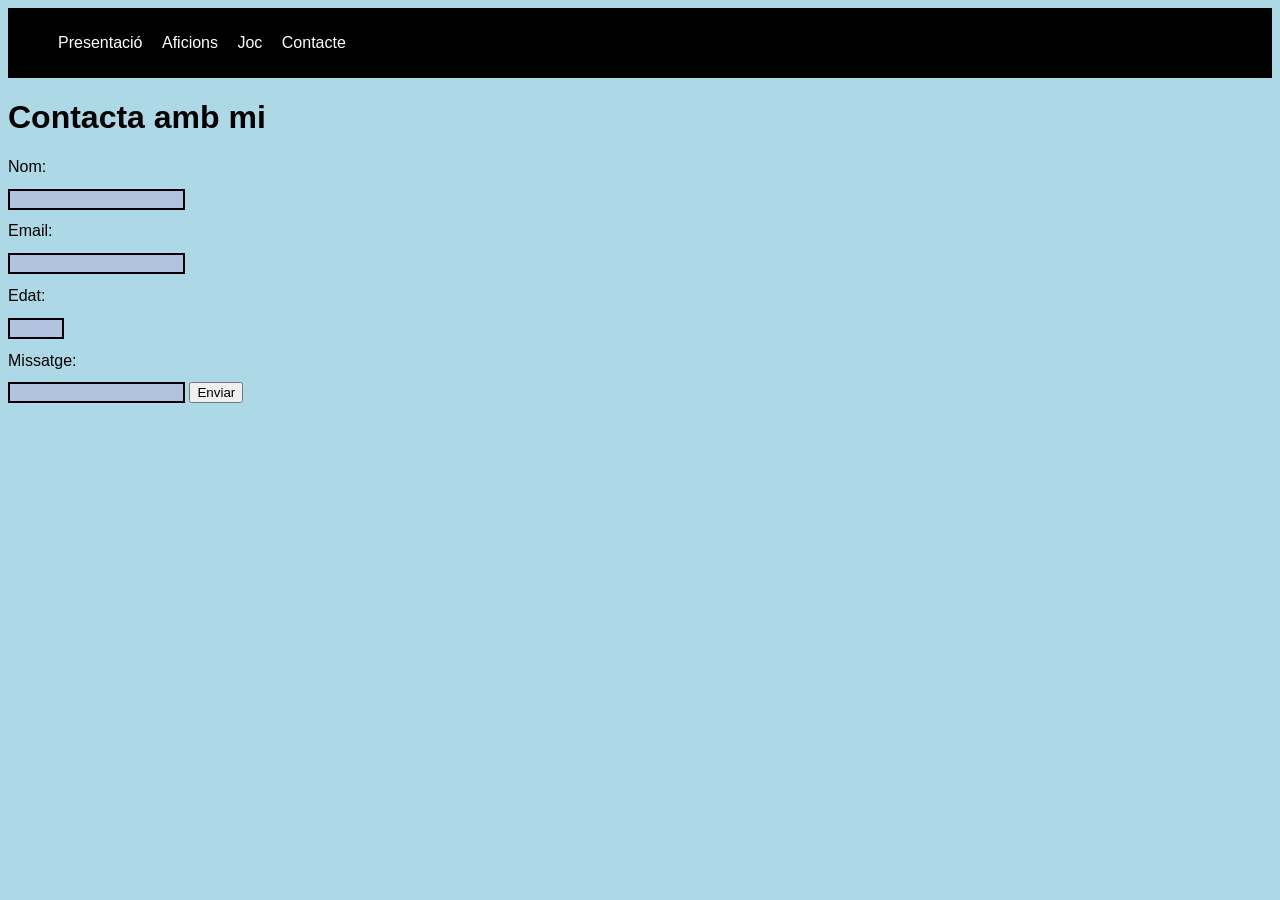
<file: contact.html>
<!DOCTYPE html>
<html lang="ca">

    <head>
        <meta charset="UTF-8">
        <title>Contacte</title>
        <link rel="stylesheet" href="style.css">
    </head>


    <body>

        <header>
            <nav>
                <ul>
                    <li><a href="index.html">Presentació</a></li>
                    <li><a href="hobbies.html">Aficions</a></li>
                    <li><a href="trivial.html">Joc</a></li>
                    <li><a href="contact.html">Contacte</a></li>
                </ul>
            </nav>
        </header>

        <main>

        <h1>Contacta amb mi</h1>

        <form>

            <label>Nom:</label>
            <input type="text" id="nom" required minlength="3">
            
            <label>Email:</label>
            <input type="email" id="email" required>
            
            <label>Edat:</label>
            <input type="number" id="edat" min="10" max="120" required>
            
            <label>Missatge:</label>
            <input type="text" id="missatge" required minlength="5">
            
            <button type="submit">Enviar</button>
            
            </form>

        </main>

        <script>

            const inputs = document.querySelectorAll("input");
            
            inputs.forEach(input => {
            
                input.addEventListener("input", function() {
            
                    if (input.checkValidity()) {
                        input.classList.remove("input-incorrecto");
                        input.classList.add("input-correcto");
                    } else {
                        input.classList.remove("input-correcto");
                        input.classList.add("input-incorrecto");
                    }
            
                });
            
            });
            
            </script>
    

    </body>
</html>
</file>
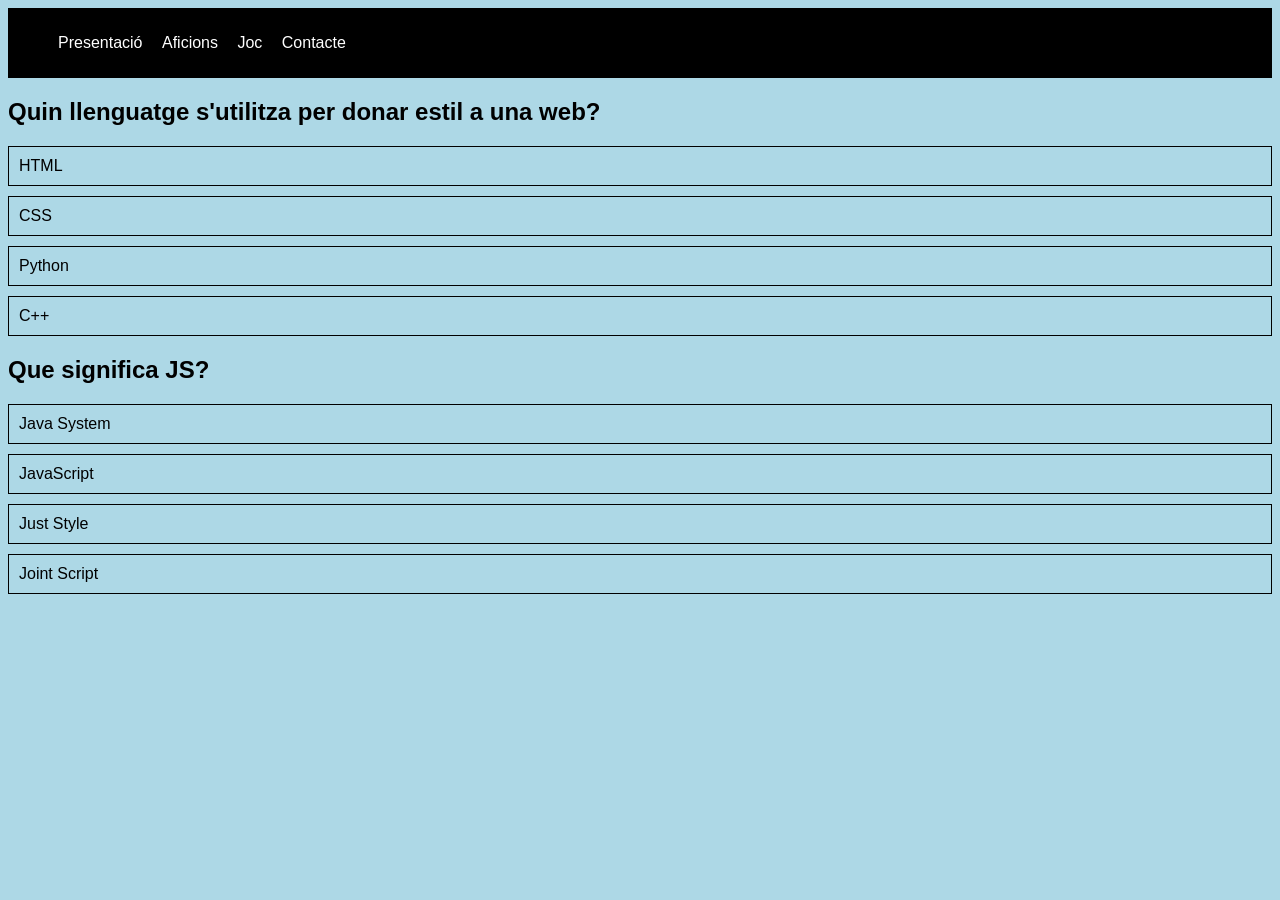
<file: trivial.html>
<!DOCTYPE html>

<html>
    <head>
        <meta charset="UTF-8">
        <title>Trivial</title>
        <link rel="stylesheet" href="style.css">
    </head>

<body>
    <header>
        <nav>
            <ul>
                <li><a href="index.html">Presentació</a></li>
                <li><a href="hobbies.html">Aficions</a></li>
                <li><a href="trivial.html">Joc</a></li>
                <li><a href="contact.html">Contacte</a></li>
            </ul>
        </nav>
    </header>
    <main>
        <div class="bloc-pregunta">
            <h2>Quin llenguatge s'utilitza per donar estil a una web?</h2>
            <!-- El class="resposta" es per a que java script pugui trobar les respostes-->
            <!-- El data-correcte="correcte" es una dada guardada a l'HTML-->
            <div class="resposta" data-correcte="incorrecte">HTML</div>
            <div class="resposta" data-correcte="correcte">CSS</div>
            <div class="resposta" data-correcte="incorrecte">Python</div>
            <div class="resposta" data-correcte="incorrecte">C++</div>
        </div>

        <div class="bloc-pregunta">
            <h2>Que significa JS?</h2>
            <div class="resposta" data-correcte="incorrecte">Java System</div>
            <div class="resposta" data-correcte="correcte">JavaScript</div>
            <div class="resposta" data-correcte="incorrecte">Just Style</div>
            <div class="resposta" data-correcte="incorrecte">Joint Script</div>
        </div>
    </main>
    <!-- Es posa al final per a que primer es carregui tot l'HTML -->
    <script>
        //El document.querySelectorAll(".resposta") busca totes les respostes que hi han
        const respostes = document.querySelectorAll(".resposta");
        
        respostes.forEach(resposta => {
            //El resposta.addEventListener("click") detecta quan clickes
            resposta.addEventListener("click", function() {
                //El resposta.dataset.correcte llegeix el data-correcte=""
                if (resposta.dataset.correcte === "correcte") {
        
                    resposta.classList.add("resposta-correcta");
        
                } else {
        
                    resposta.classList.add("resposta-incorrecta");
        
                }
        
            });
        
        });
        
        </script>
    </body>
</html>
</file>
<file: style.css>
/*Color de fons de la pagina web*/
body {
    background-color: lightblue;
    font-family: 'Poppins', sans-serif;
}

/*Afecta a tot el que hi ha dins de nav*/
nav {
    background-color: black;
    padding: 10px;
}

/*Només afecta la llista dins del nav.*/
nav li {
    display: inline;
    margin-right: 15px;
}

/*Afecta cada element de la llista.*/
nav a {
    color: white;
    text-decoration: none;
}

/*Afecta a els enllaços, es a dir al posar el ratoli a sobre es cambia el color*/
nav a:hover {
    color:yellow;
}

/*PRESENTACIÓ*/
footer {
    margin: 0;
    background-color: grey;
    color: white;
    text-align: center;
    padding: 20px;
}
/* El border-radius fa que les imatges siguin rodones*/
footer img {
    width: 40px;
    margin: 10px;
    border-radius: 50%;
}

main section {
    margin-bottom: 30px;
}
main img {
    max-width: 70%;
    border-radius: 10px;
}

/*TRIVIAL*/
/*De manera de fault es veu aixi*/
.resposta {
    padding: 10px;
    border: 1px solid black;
    margin: 10px 0;
    cursor: pointer;
}
/*Si es correcte es veu aixi*/
.resposta-correcta {
    background-color: green;
    color: white;
}
/*Si es incorrecte es veu aixi*/
.resposta-incorrecta {
    background-color: red;
    color: white;
}


/*CONTACT*/
label {
    display: block;
}
/*De manera de fault es veu aixi*/
input {
    border: 2px solid black;
    background-color: lightsteelblue;
}

/*Per a que hi hagi una mica de separació*/
input, label {
    margin: 0.4rem 0;
}
/*Si es correcte es veu aixi*/
.input-correcto {
    border: 2px solid green;
    background-color: rgb(224, 252, 224);
}
/*Si es incorrecte es veu aixi*/
.input-incorrecto {
    border: 2px solid red;
    background-color: rgb(250, 211, 211);
}
</file>
